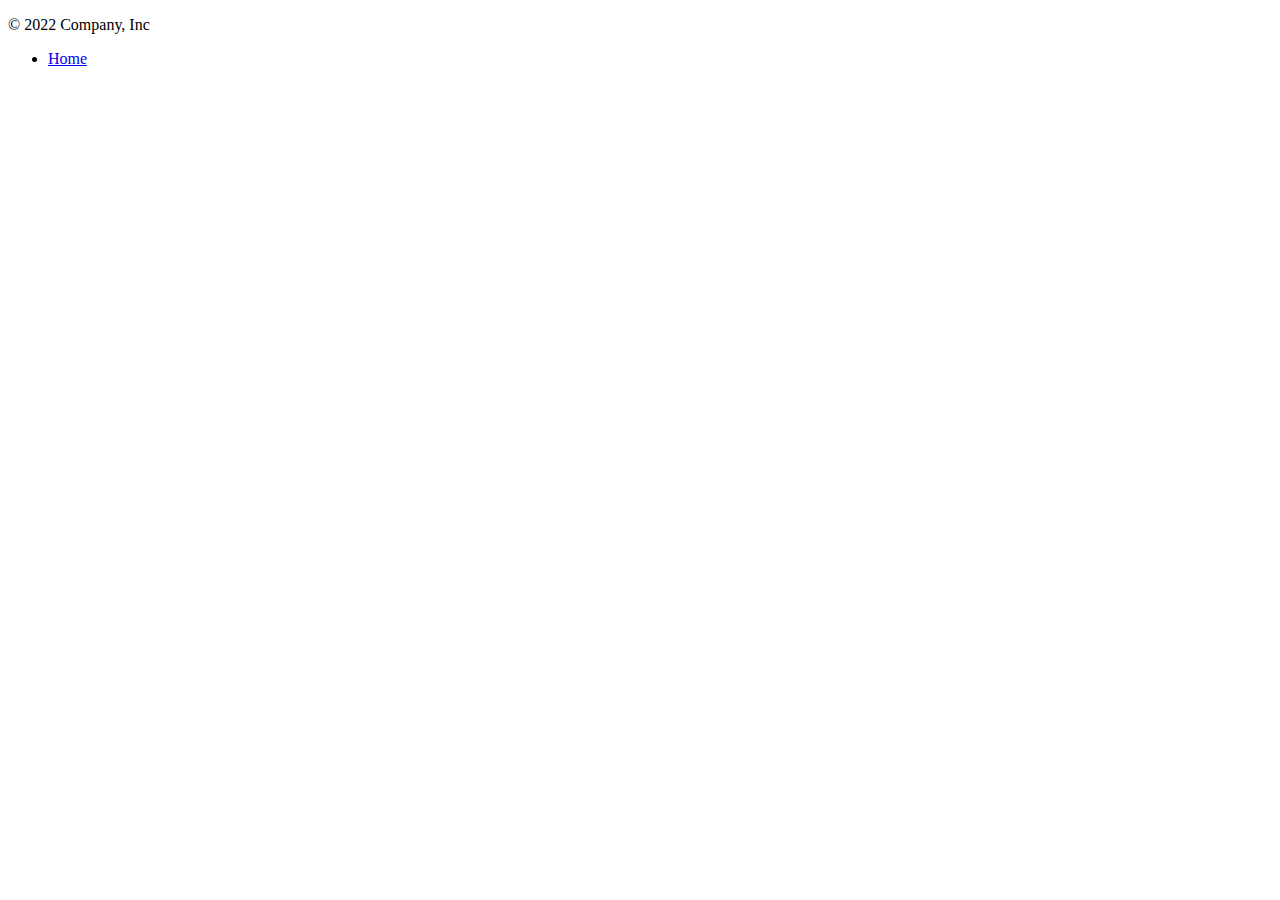
<file: src/main/resources/templates/footer.html>
<!DOCTYPE html>
<html lang="ko">
<head>
    <meta charset="UTF-8">
    <title>Footer Template</title>
</head>
<body>
<footer class="container d-flex flex-wrap justify-content-between align-items-center py-3 my-4 border-top">
    <p class="col-md-4 mb-0 text-muted">&copy; 2022 Company, Inc</p>

    <ul class="nav col-md-4 justify-content-end">
        <li class="nav-item"><a href="/" class="nav-link px-2 text-muted">Home</a></li>
    </ul>
</footer>
</body>
</html>
</file>
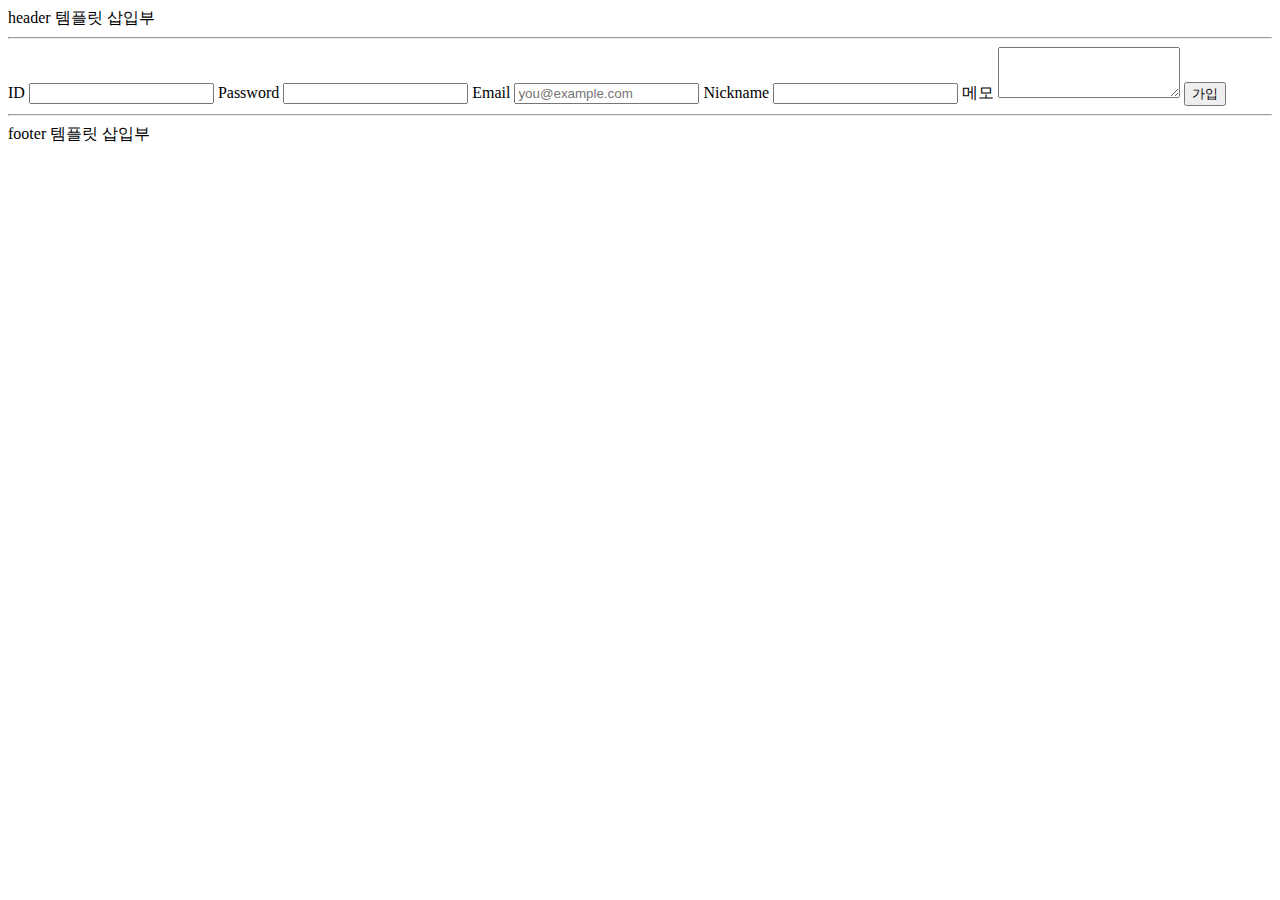
<file: src/main/resources/templates/sign-up.html>
<!DOCTYPE html>
<html lang="ko">
<head>
  <meta charset="UTF-8">
  <title>회원 가입</title>
</head>
<body>
<header>
  header 템플릿 삽입부
  <hr>
</header>

<form>
  <label for="userId">ID</label>
  <input id="userId" type="text" required>
  <label for="password">Password</label>
  <input id="password" type="password" required>
  <label for="email">Email</label>
  <input id="email" type="email" placeholder="you@example.com">
  <label for="nickname">Nickname</label>
  <input id="nickname" type="text">
  <label for="memo">메모</label>
  <textarea id="memo" rows="3"></textarea>
  <button type="submit">가입</button>
</form>

<footer>
  <hr>
  footer 템플릿 삽입부
</footer>

</body>
</html>
</file>
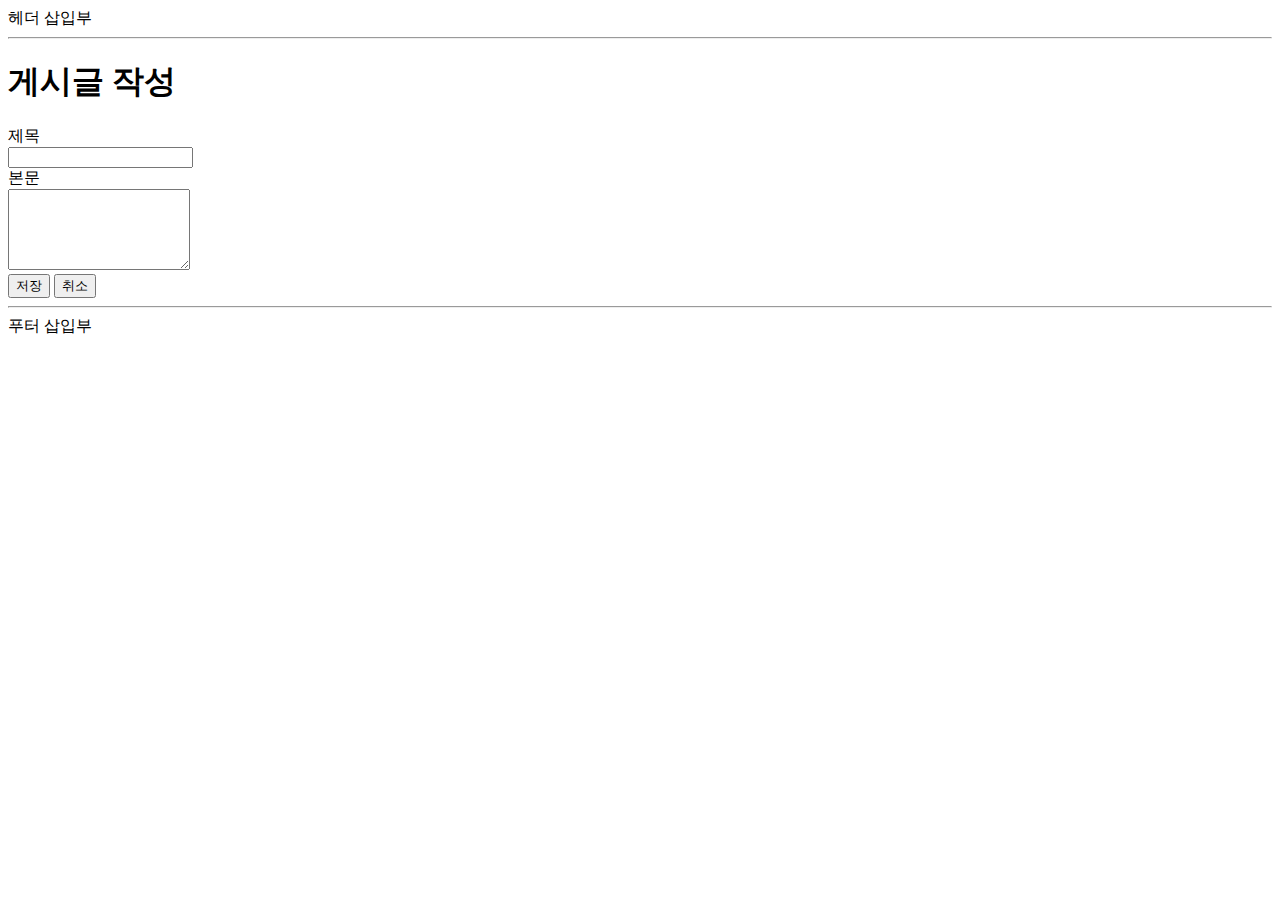
<file: src/main/resources/templates/articles/form.html>
<!DOCTYPE html>
<html lang="ko">
<head>
    <meta charset="UTF-8">
    <meta name="viewport" content="width=device-width, initial-scale=1">
    <meta name="description" content="">
    <meta name="author" content="Uno Kim">
    <title>새 게시글 등록</title>

    <link href="https://cdn.jsdelivr.net/npm/bootstrap@5.2.0-beta1/dist/css/bootstrap.min.css" rel="stylesheet" integrity="sha384-0evHe/X+R7YkIZDRvuzKMRqM+OrBnVFBL6DOitfPri4tjfHxaWutUpFmBp4vmVor" crossorigin="anonymous">
</head>

<body>

<header id="header">
    헤더 삽입부
    <hr>
</header>

<div class="container">
    <header id="article-form-header" class="py-5 text-center">
        <h1>게시글 작성</h1>
    </header>

    <form id="article-form">
        <div class="row mb-3 justify-content-md-center">
            <label for="title" class="col-sm-2 col-lg-1 col-form-label text-sm-end">제목</label>
            <div class="col-sm-8 col-lg-9">
                <input type="text" class="form-control" id="title" name="title" required>
            </div>
        </div>
        <div class="row mb-3 justify-content-md-center">
            <label for="content" class="col-sm-2 col-lg-1 col-form-label text-sm-end">본문</label>
            <div class="col-sm-8 col-lg-9">
                <textarea class="form-control" id="content" name="content" rows="5" required></textarea>
            </div>
        </div>
        <div class="row mb-5 justify-content-md-center">
            <div class="col-sm-10 d-grid gap-2 d-sm-flex justify-content-sm-end">
                <button type="submit" class="btn btn-primary" id="submit-button">저장</button>
                <button type="button" class="btn btn-secondary" id="cancel-button">취소</button>
            </div>
        </div>
    </form>
</div>

<footer id="footer">
    <hr>
    푸터 삽입부
</footer>

<script src="https://cdn.jsdelivr.net/npm/bootstrap@5.2.0-beta1/dist/js/bootstrap.bundle.min.js" integrity="sha384-pprn3073KE6tl6bjs2QrFaJGz5/SUsLqktiwsUTF55Jfv3qYSDhgCecCxMW52nD2" crossorigin="anonymous"></script>
</body>
</html>
</file>
